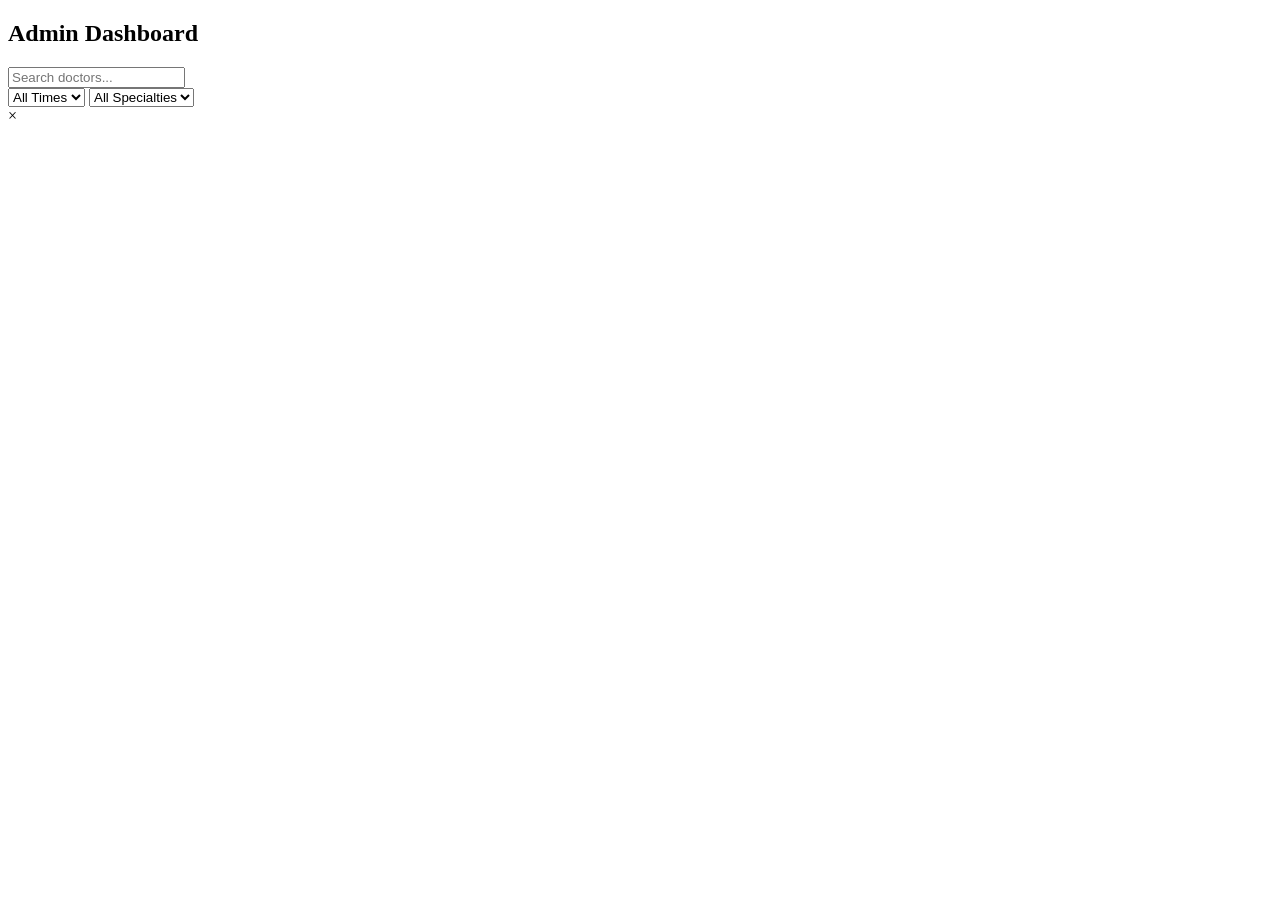
<file: app/src/main/resources/templates/admin/adminDashboard.html>
<!-- adminDashboard.html -->
<!DOCTYPE html>
<html xmlns:th="http://www.thymeleaf.org">
    <head>
        <meta charset="UTF-8">
        <link rel="icon" type="image/png" th:href="@{/assets/images/logo/logo.png}" />
        <title>Admin Dashboard</title>
        <link rel="stylesheet" th:href="@{/assets/css/adminDashboard.css}">
        <link rel="stylesheet" th:href="@{/assets/css/style.css}">
        <script th:src="@{/js/render.js}" defer></script>
        <script th:src="@{/js/util.js}" defer></script>
        <script th:src="@{/js/components/header.js}" defer></script>
        <script th:src="@{/js/components/footer.js}" defer></script>
    </head>
    <body onload="renderContent()">
        <div class="container">
            <div class="wrapper">
                <div id="header"></div>
                <main class="main-content">
                    <h2>Admin Dashboard</h2>
                    <input type="text" id="searchBar" class="searchBar" placeholder="Search doctors..." />

                    <div class="filter-section">
                        <select id="timeFilter">
                            <option value="">All Times</option>
                            <option value="AM">AM</option>
                            <option value="PM">PM</option>
                        </select>
                        <select id="specialtyFilter">
                            <option value="">All Specialties</option>
                            <option value="Cardiologist">Cardiologist</option>
                            <option value="Dentist">Dentist</option>
                            <option value="Dermatologist">Dermatologist</option>
                            <option value="Neurologist">Neurologist</option>
                            <option value="Orthopedist">Orthopedist</option>
                            <option value="Pediatrician">Pediatrician</option>
                        </select>
                    </div>

                    <div id="content"></div>
                </main>
                <div id="footer"></div>
            </div>
        </div>

        <div id="modal" class="modal">
            <span id="closeModal" class="close">&times;</span>
            <div id="modal-body"></div>
        </div>

        <script type="module" th:src="@{/js/adminDashboard.js}" defer></script>
        <script type="module" th:src="@{/js/components/doctorCard.js}" defer></script>
    </body>
</html>
</file>
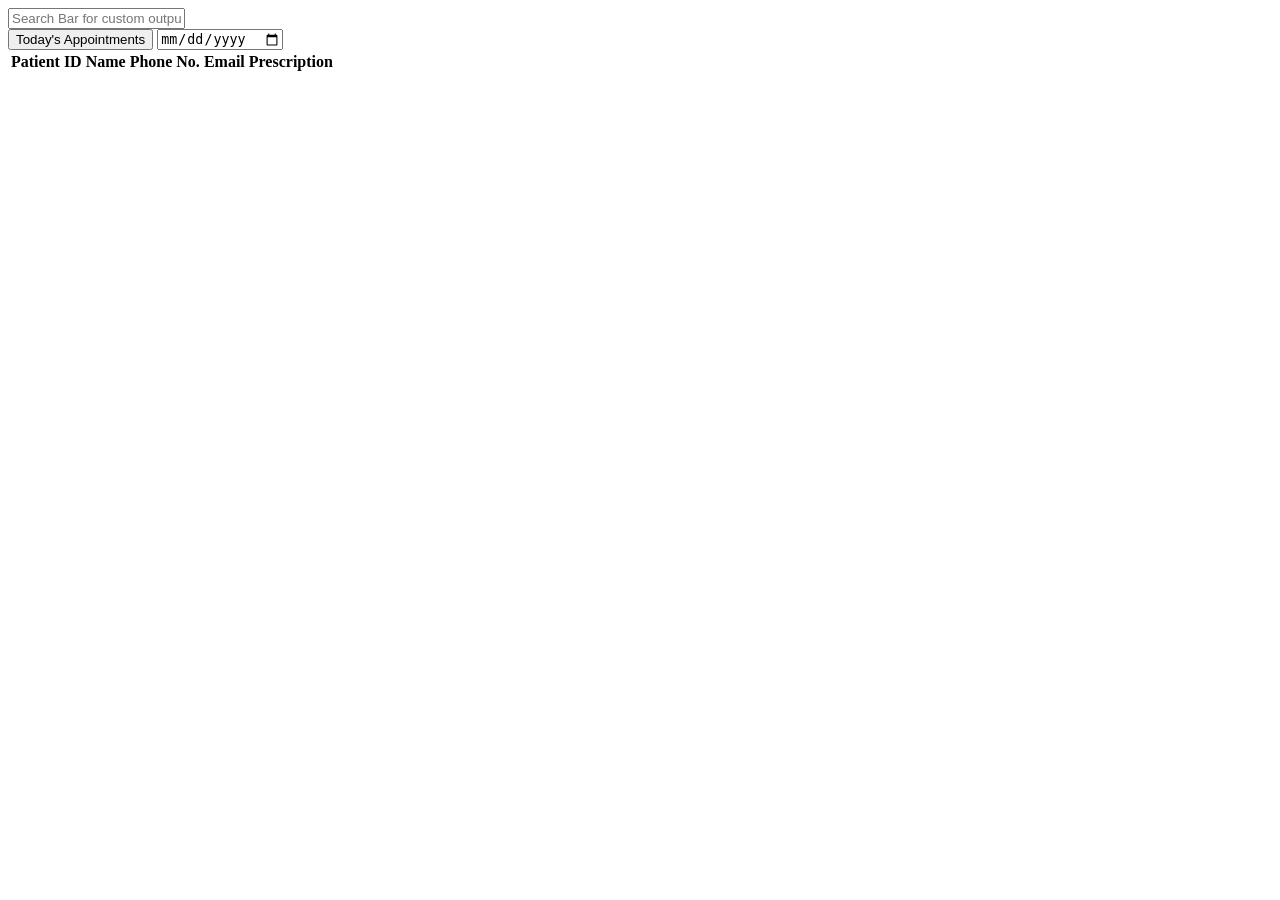
<file: app/src/main/resources/templates/doctor/doctorDashboard.html>
<!-- doctorDashboard.html -->
<!DOCTYPE html>
<html xmlns:th="http://www.thymeleaf.org">
    <head>
        <meta charset="UTF-8">
        <link rel="icon" type="image/png" th:href="@{/assets/images/logo/logo.png}" />
        <title>Doctor Dashboard</title>
        <link rel="stylesheet" th:href="@{/assets/css/adminDashboard.css}">
        <link rel="stylesheet" th:href="@{/assets/css/doctorDashboard.css}">
        <link rel="stylesheet" th:href="@{/assets/css/style.css}">
        <script th:src="@{/js/render.js}" defer></script>
        <script th:src="@{/js/util.js}" defer></script>
        <script th:src="@{/js/components/header.js}" defer></script>
        <script th:src="@{/js/components/footer.js}" defer></script>
    </head>
    <body onload="renderContent()">
        <div class="container">
            <div class="wrapper">
                <div id="header"></div>
                <div class="main-content">
                    <input type="text" id="searchBar" class="searchBar" placeholder="Search Bar for custom output" />

                    <div class="filter-section">
                        <button id="todayButton">Today's Appointments</button>
                        <input type="date" id="datePicker" />
                    </div>

                    <table id="patientTable">
                        <thead>
                            <tr>
                                <th>Patient ID</th>
                                <th>Name</th>
                                <th>Phone No.</th>
                                <th>Email</th>
                                <th>Prescription</th>
                            </tr>
                        </thead>
                        <tbody id="patientTableBody"></tbody>
                    </table>
                </div>
                <div id="footer"></div>
            </div>
        </div>

        <script type="module" th:src="@{/js/doctorDashboard.js}" defer></script>
    </body>
</html>
</file>
